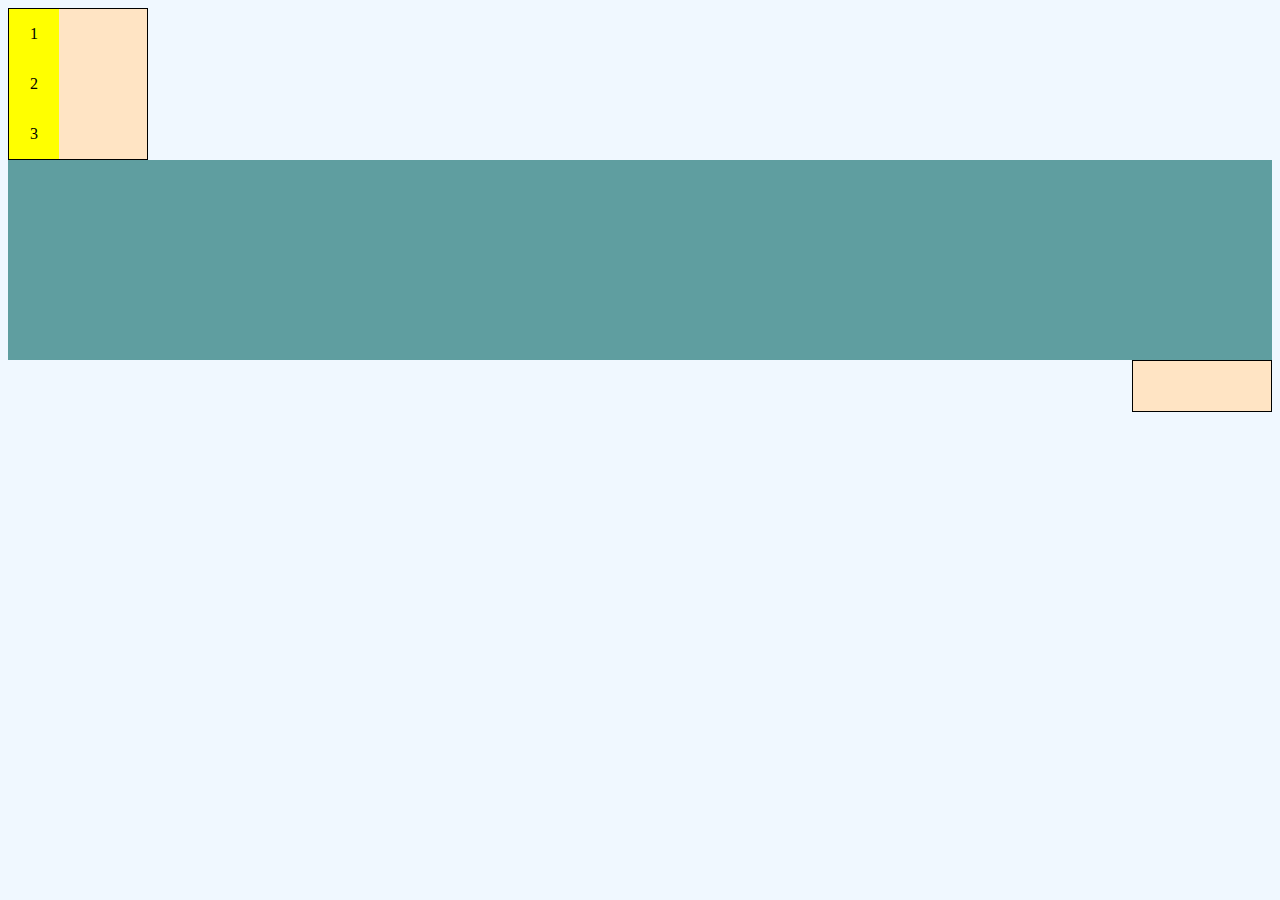
<file: drag-n-drop/index.html>
<!DOCTYPE html>
<html lang="en">
<head>
    <meta charset="UTF-8">
    <title>Drag-n-drop</title>
    <link rel="stylesheet" href="style.css">
</head>
<body>
<div class="page">
    <div class="page__content">
        <div class="page__topLine">
            <div id="draggable-items-wrap-1" oncontextmenu="return false;" class="itemsBox js-droppable">
                <div class="item js-item_draggable">
                    <div class="item__content">
                        1
                    </div>
                </div>
                <div class="item js-item_draggable">
                    <div class="item__content">
                        2
                    </div>
                </div>
                <div class="item js-item_draggable">
                    <div class="item__content">
                        3
                    </div>
                </div>
            </div>
        </div>
        <div class="page__middleLine">

        </div>
        <div class="page__bottomLine">
            <div id="draggable-items-wrap-2" oncontextmenu="return false;" class="itemsBox js-droppable">

            </div>
        </div>
    </div>
</div>


</body>

<script src="js/utils.js"></script>
<script src="js/main.js"></script>
</html>
</file>
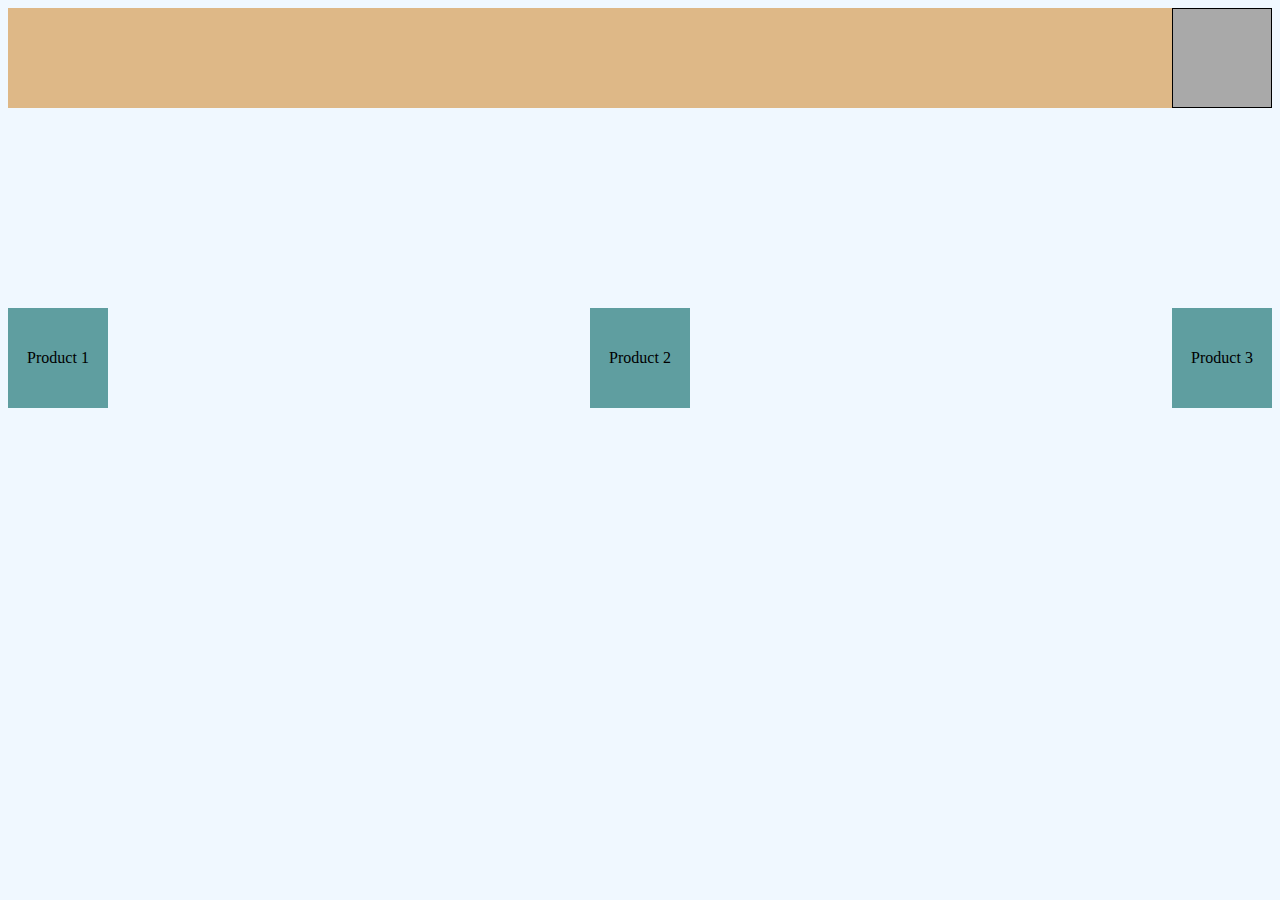
<file: move-to-cart/index.html>
<!DOCTYPE html>
<html lang="en">
<head>
    <meta charset="UTF-8">
    <title>Move-to-cart</title>
    <link rel="stylesheet" href="style.css">
</head>
<body>
<div class="page">
    <div class="page__content">
        <div class="cart">
            <div class="cart__dropZone js-cartDropZone">

            </div>
        </div>
        <div class="products">
            <div id="1" class="product js-product">
                Product 1
            </div>
            <div id="2" class="product js-product">
                Product 2
            </div>
            <div id="3" class="product js-product">
                Product 3
            </div>
        </div>
    </div>
</div>


</body>

<script src="js/utils.js"></script>
<script src="js/main-1.js"></script>
</html>
</file>
<file: drag-n-drop/style.css>
body {
    background-color: aliceblue;
    box-sizing: border-box;
}

body * {
    box-sizing: border-box;
}

.page__topLine {
    display: block;
    width: 100%;
}

.page__middleLine {
    display: block;
    width: 100%;
    height: 200px;
    background-color: cadetblue;
}

.page__bottomLine {
    display: flex;
    justify-content: flex-end;
    width: 100%;
}

.itemsBox {
    display: block;
    width: 140px;
    height: auto;
    background-color: bisque;
    border: 1px solid black;
    min-height: 52px;
}

.item {
    display: block;
    width: 50px;
    height: 50px;
    background-color: yellow;
}

.item__content {
    display: flex;
    align-items: center;
    justify-content: center;
    width: 100%;
    height: 100%;
}

.js-item_draggable {
    cursor: pointer;
}
</file>
<file: move-to-cart/style.css>
body {
    background-color: aliceblue;
    box-sizing: border-box;
}

body * {
    box-sizing: border-box;
}

.cart {
    display: flex;
    justify-content: flex-end;
    height: 100px;
    background-color: burlywood;
    margin-bottom: 200px;
}

.cart__dropZone {
    display: block;
    width: 100px;
    height: 100px;
    border: 1px solid black;
    background-color: darkgray;
}

.products {
    display: flex;
    justify-content: space-between;
}

.product {
    display: flex;
    align-items: center;
    justify-content: center;
    width: 100px;
    height: 100px;
    background-color: cadetblue;
    cursor: pointer;
    /*transition: all 0.5s ease-out;*/
    /*transform: translateZ(0);*/
}
</file>
